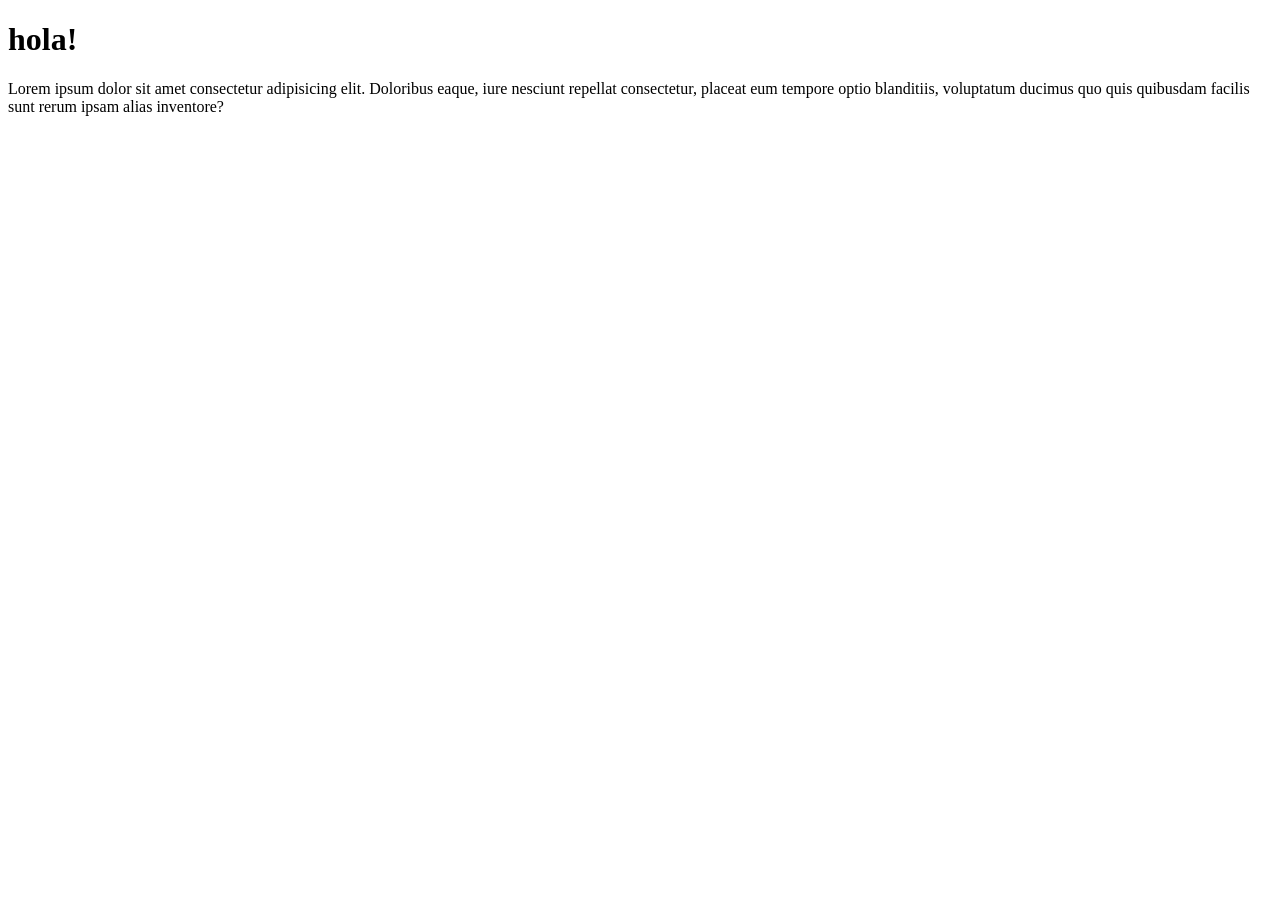
<file: plantillas/templates/simple.html>
<!DOCTYPE html>
<html lang="en">
<head>
    <meta charset="UTF-8">
    <meta name="viewport" content="width=device-width, initial-scale=1.0">
    <title>Document</title>
</head>
<body>
    <h1>hola!</h1>
    <p>Lorem ipsum dolor sit amet consectetur adipisicing elit. Doloribus eaque, iure nesciunt repellat consectetur, placeat eum tempore optio blanditiis, voluptatum ducimus quo quis quibusdam facilis sunt rerum ipsam alias inventore?</p>
</body>
</html>
</file>
